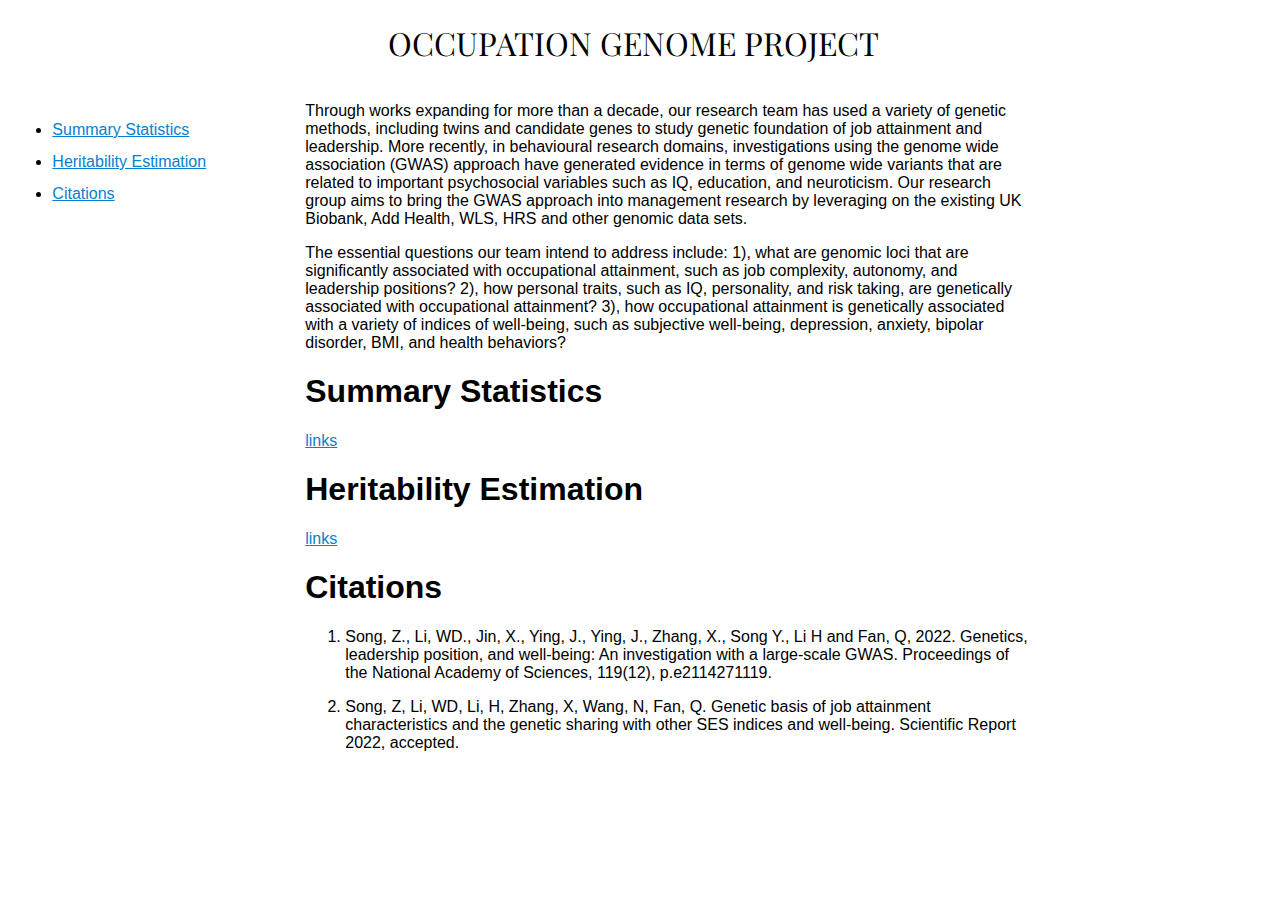
<file: index.html>
<!doctype html><html lang=en><head><meta name=generator content="Hugo 0.100.2"><meta charset=utf-8><meta name=viewport content="width=device-width,initial-scale=1,maximum-scale=1,user-scalable=0"><title>Occupation Genome Project</title><link rel=stylesheet href=https://Occupation-Genome-Project.github.io//css/style.css><link rel=stylesheet href=https://Occupation-Genome-Project.github.io//css/gh-table.css><link rel=stylesheet href=https://Occupation-Genome-Project.github.io//css/footer.css><link rel=stylesheet href=https://Occupation-Genome-Project.github.io//css/code.css><link rel=stylesheet href=https://cdn.jsdelivr.net/npm/font-awesome@4.7.0/css/font-awesome.min.css integrity="sha256-eZrrJcwDc/3uDhsdt61sL2oOBY362qM3lon1gyExkL0=" crossorigin=anonymous><link rel=icon id=light-scheme-icon href=https://Occupation-Genome-Project.github.io//static/favicon_smile_Light.ico type=image/x-icon><link rel=icon id=dark-scheme-icon href=https://Occupation-Genome-Project.github.io//static/favicon_smile_Dark.ico type=image/x-icon><script src=https://Occupation-Genome-Project.github.io//js/favicon.js></script>
<link rel=preconnect href=https://fonts.googleapis.com><link rel=preconnect href=https://fonts.gstatic.com crossorigin><link href="https://fonts.googleapis.com/css2?family=Playfair+Display:wght@500&display=swap" rel=stylesheet></head><body><div class=container><div class=header><h1>Occupation Genome Project</h1></div><div class=middle><div id=TitleWithToc><div id=TitleOfToc></div><nav id=TableOfContents><ul><li><a href=#summary-statistics>Summary Statistics</a></li><li><a href=#heritability-estimation>Heritability Estimation</a></li><li><a href=#citations>Citations</a></li></ul></nav></div><div id=content><p>Through works expanding for more than a decade, our research team has used a variety of genetic methods, including twins and candidate genes to study genetic foundation of job attainment and leadership. More recently, in behavioural research domains, investigations using the genome wide association (GWAS) approach have generated evidence in terms of genome wide variants that are related to important psychosocial variables such as IQ, education, and neuroticism. Our research group aims to bring the GWAS approach into management research by leveraging on the existing UK Biobank, Add Health, WLS, HRS and other genomic data sets.</p><p>The essential questions our team intend to address include: 1), what are genomic loci that are significantly associated with occupational attainment, such as job complexity, autonomy, and leadership positions? 2), how personal traits, such as IQ, personality, and risk taking, are genetically associated with occupational attainment? 3), how occupational attainment is genetically associated with a variety of indices of well-being, such as subjective well-being, depression, anxiety, bipolar disorder, BMI, and health behaviors?</p><h1 id=summary-statistics>Summary Statistics</h1><p><a href=/Occupation-Genome-Project/Summary-Statistics>links</a></p><h1 id=heritability-estimation>Heritability Estimation</h1><p><a href=/Occupation-Genome-Project/Heritability-Estimation>links</a></p><h1 id=citations>Citations</h1><ol><li><p>Song, Z., Li, WD., Jin, X., Ying, J., Ying, J., Zhang, X., Song Y.,
Li H and Fan, Q, 2022. Genetics, leadership position, and
well-being: An investigation with a large-scale GWAS. Proceedings of
the National Academy of Sciences, 119(12), p.e2114271119.</p></li><li><p>Song, Z, Li, WD, Li, H, Zhang, X, Wang, N, Fan, Q. Genetic basis of
job attainment characteristics and the genetic sharing with other
SES indices and well-being. Scientific Report 2022, accepted.</p></li></ol></div></div><div class=footer></div></div></body></html>
</file>
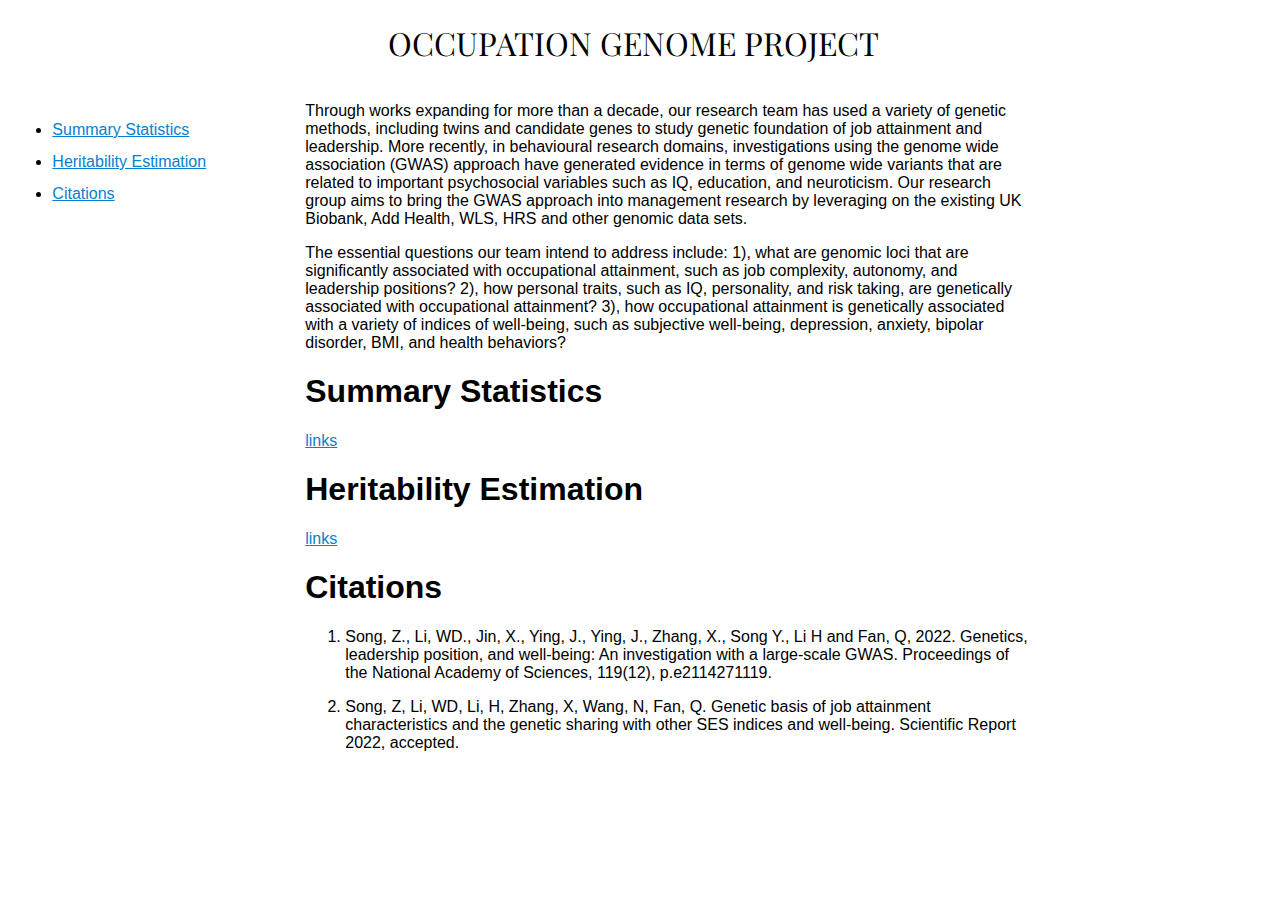
<file: Occupation-Genome-Project/index.html>
<!doctype html><html lang=en><head><meta charset=utf-8><meta name=viewport content="width=device-width,initial-scale=1,maximum-scale=1,user-scalable=0"><title>Occupation Genome Project</title><link rel=stylesheet href=https://Occupation-Genome-Project.github.io//css/style.css><link rel=stylesheet href=https://Occupation-Genome-Project.github.io//css/gh-table.css><link rel=stylesheet href=https://Occupation-Genome-Project.github.io//css/footer.css><link rel=stylesheet href=https://Occupation-Genome-Project.github.io//css/code.css><link rel=stylesheet href=https://cdn.jsdelivr.net/npm/font-awesome@4.7.0/css/font-awesome.min.css integrity="sha256-eZrrJcwDc/3uDhsdt61sL2oOBY362qM3lon1gyExkL0=" crossorigin=anonymous><link rel=icon id=light-scheme-icon href=https://Occupation-Genome-Project.github.io//static/favicon_smile_Light.ico type=image/x-icon><link rel=icon id=dark-scheme-icon href=https://Occupation-Genome-Project.github.io//static/favicon_smile_Dark.ico type=image/x-icon><script src=https://Occupation-Genome-Project.github.io//js/favicon.js></script>
<link rel=preconnect href=https://fonts.googleapis.com><link rel=preconnect href=https://fonts.gstatic.com crossorigin><link href="https://fonts.googleapis.com/css2?family=Playfair+Display:wght@500&display=swap" rel=stylesheet></head><body><div class=container><div class=header><h1>Occupation Genome Project</h1></div><div class=middle><div id=TitleWithToc><div id=TitleOfToc></div><nav id=TableOfContents><ul><li><a href=#summary-statistics>Summary Statistics</a></li><li><a href=#heritability-estimation>Heritability Estimation</a></li><li><a href=#citations>Citations</a></li></ul></nav></div><div id=content><p>Through works expanding for more than a decade, our research team has used a variety of genetic methods, including twins and candidate genes to study genetic foundation of job attainment and leadership. More recently, in behavioural research domains, investigations using the genome wide association (GWAS) approach have generated evidence in terms of genome wide variants that are related to important psychosocial variables such as IQ, education, and neuroticism. Our research group aims to bring the GWAS approach into management research by leveraging on the existing UK Biobank, Add Health, WLS, HRS and other genomic data sets.</p><p>The essential questions our team intend to address include: 1), what are genomic loci that are significantly associated with occupational attainment, such as job complexity, autonomy, and leadership positions? 2), how personal traits, such as IQ, personality, and risk taking, are genetically associated with occupational attainment? 3), how occupational attainment is genetically associated with a variety of indices of well-being, such as subjective well-being, depression, anxiety, bipolar disorder, BMI, and health behaviors?</p><h1 id=summary-statistics>Summary Statistics</h1><p><a href=/Occupation-Genome-Project/Summary-Statistics>links</a></p><h1 id=heritability-estimation>Heritability Estimation</h1><p><a href=/Occupation-Genome-Project/Heritability-Estimation>links</a></p><h1 id=citations>Citations</h1><ol><li><p>Song, Z., Li, WD., Jin, X., Ying, J., Ying, J., Zhang, X., Song Y.,
Li H and Fan, Q, 2022. Genetics, leadership position, and
well-being: An investigation with a large-scale GWAS. Proceedings of
the National Academy of Sciences, 119(12), p.e2114271119.</p></li><li><p>Song, Z, Li, WD, Li, H, Zhang, X, Wang, N, Fan, Q. Genetic basis of
job attainment characteristics and the genetic sharing with other
SES indices and well-being. Scientific Report 2022, accepted.</p></li></ol></div></div><div class=footer></div></div></body></html>
</file>
